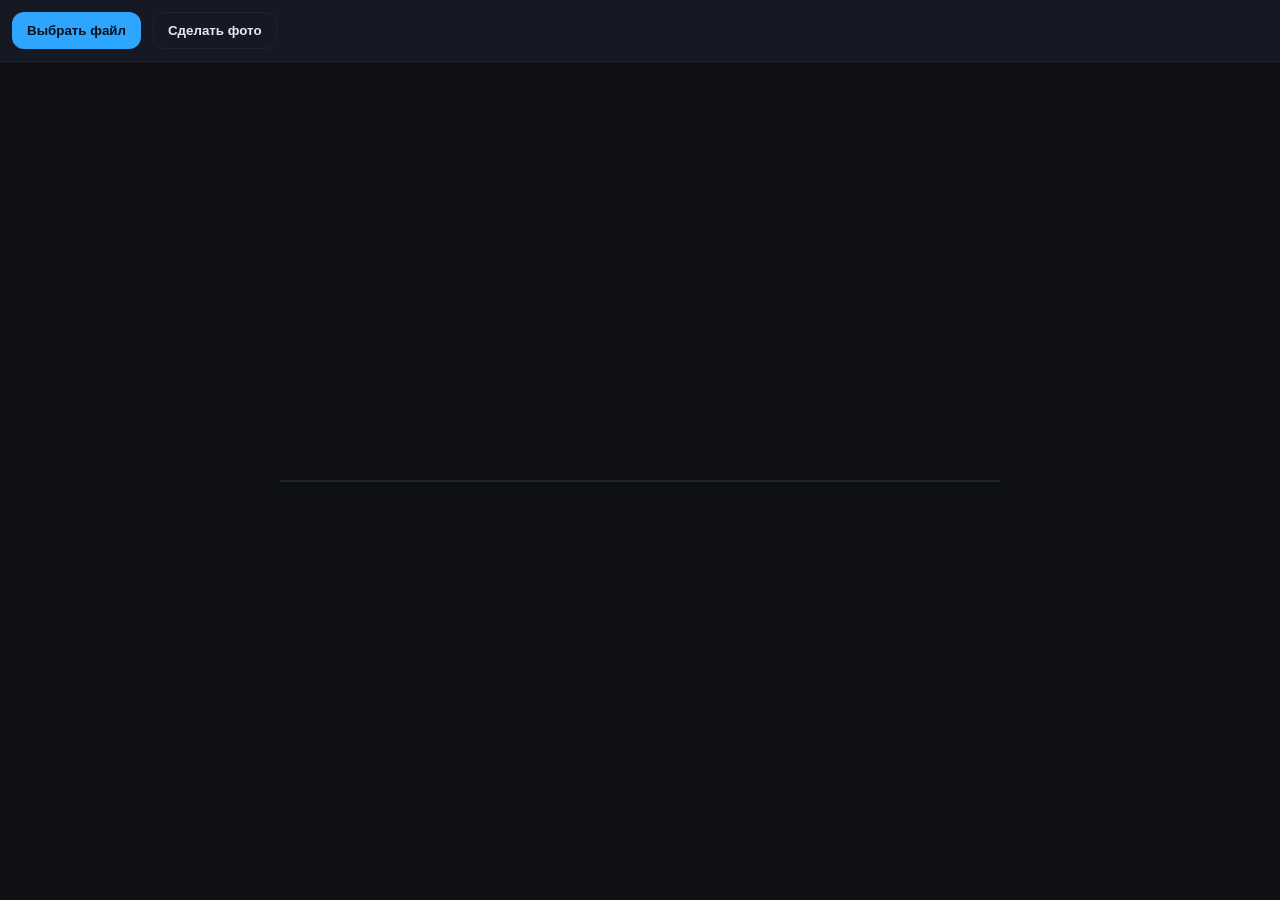
<file: цельный файл рабочий. только читать.html>
<!doctype html>
<html lang="ru">
<head>
  <meta charset="utf-8" />
  <meta name="viewport" content="width=device-width, initial-scale=1, viewport-fit=cover" />
  <title>Telegram Mini App — Фото и Палитра</title>
  <script src="https://telegram.org/js/telegram-web-app.js"></script>
  <style>
    :root {
      --bg: #0f1115;
      --card: #151924;
      --text: #e7e9ee;
      --muted: #9aa3b2;
      --accent: #2ea6ff;
      --border: #1f2430;
    }
    body { margin:0; font-family:system-ui,sans-serif; color:var(--text); background:var(--bg);}
    .app {display:flex;flex-direction:column;min-height:100dvh;}
    header.app-header{display:flex;gap:12px;padding:12px;background:var(--card);border-bottom:1px solid var(--border);}
    header.app-header button{border:1px solid var(--border);background:transparent;color:var(--text);padding:10px 14px;border-radius:12px;font-weight:600;cursor:pointer;}
    header.app-header button.primary{background:var(--accent);border-color:transparent;color:#081018;}
    main{display:grid;place-items:center;padding:16px;flex:1;}
    .card{width:min(720px,100%);background:var(--card);border:1px solid var(--border);border-radius:20px;box-shadow:0 10px 30px rgba(0,0,0,.35);overflow:hidden;}
    video{display:none;max-width:100%;border-top:1px solid var(--border);background:#000;}
    .preview{display:none;border-top:1px solid var(--border);background:#0c0f15;padding-bottom:10px;}
    .preview.active{display:block;}
    .preview-label{padding:10px 16px;font-weight:bold;}
    .preview img{display:block;width:100%;height:auto;object-fit:contain;background:#000;max-height:70dvh;}
    .second-preview{display:none;border-top:1px solid var(--border);padding:10px 16px;}
    .second-preview.active{display:block;}
    .second-preview img{width:100%;height:auto;}
    .settings{margin-top:10px;}
    .settings label{display:block;margin-top:8px;}
    .settings input[type=range]{width:60%;}
    .settings input[type=number]{width:80px;margin-left:10px;}
    .settings span{margin-left:10px;}
    .method-settings{margin-top:8px;padding:8px;background:rgba(255,255,255,0.05);border-radius:8px;border-left:3px solid var(--accent);}
    .palette {display:flex;flex-wrap:wrap;gap:10px;margin-top:10px;}
    .color-item{box-sizing:border-box;display:flex;flex-direction:column;align-items:center;justify-content:flex-start;margin:0;flex:0 0 calc((100% - 20px)/3);max-width:calc((100% - 20px)/3);}
    .color-circle{width:32px;height:32px;border-radius:50%;border:2px solid #fff;cursor:pointer;}
    .color-code{font-size:12px;margin-top:4px;width:72px;padding:2px 4px;}
    .color-controls{display:flex;align-items:center;gap:6px;margin-top:4px;}
    .pipette-btn{padding:4px 6px;line-height:1;border:1px solid var(--border);background:transparent;color:var(--text);border-radius:6px;cursor:pointer;}
    #colorMaps .map-container{position:relative;box-sizing:border-box;flex:0 0 calc((100% - 30px)/4);max-width:calc((100% - 30px)/4);}
    #colorMaps img{width:100%;height:auto;border:2px solid var(--border);display:block;}
    #colorMaps .map-label{position:absolute;top:50%;left:50%;transform:translate(-50%,-50%);background:rgba(0,0,0,0.7);color:white;padding:4px 8px;border-radius:4px;font-size:12px;font-weight:bold;pointer-events:none;}
    .mapping-item{display:flex;align-items:center;gap:10px;margin-bottom:8px;padding:8px;background:rgba(255,255,255,0.03);border-radius:6px;}
    .mapping-colors{display:flex;align-items:center;gap:8px;}
    .mapping-arrow{color:var(--muted);font-size:18px;}
    .actual-color-item{position:relative;}
    .remove-color-btn{position:absolute;top:-8px;right:-8px;width:20px;height:20px;border-radius:50%;background:#ff4444;border:none;color:white;cursor:pointer;font-size:12px;line-height:1;}
    #actualMapsContainer img{box-sizing:border-box;flex:0 0 calc((100% - 20px)/3);max-width:calc((100% - 20px)/3);border:2px solid var(--border);}
    #stringartCanvas{display:block;margin:0 auto;}
  </style>
</head>
<body>
<div class="app">
  <header class="app-header">
    <button id="uploadBtn" class="primary" type="button">Выбрать файл</button>
    <button id="cameraBtn" type="button">Сделать фото</button>
    <button id="resetBtn" type="button" style="display:none">Сброс</button>
  </header>
  <main>
    <section class="card">
      <video id="cameraStream" autoplay playsinline></video>
      <canvas id="snapshotCanvas" style="display:none"></canvas>

      <!-- 1) -->
      <div id="preview" class="preview">
        <div class="preview-label">1)</div>
        <img id="previewImg" alt="Предпросмотр"/>
      </div>

      <!-- 2) -->
      <div id="secondPreview" class="second-preview">
        <div class="preview-label">2)</div>
        <img id="secondImg" alt="Изменённое"/>
        <div class="settings">
          <label>
            Ширина (px):
            <input type="range" id="resolutionRange" min="50" max="1000" step="1" value="200">
            <input type="number" id="resolutionInput" min="50" max="1000" step="1" value="200">
            <span id="percentDisplay">20%</span>
          </label>
          <label>
            Размытие (px):
            <input type="range" id="blurRange" min="0" max="20" step="0.1" value="0">
            <input type="number" id="blurInput" min="0" max="20" step="0.1" value="0">
          </label>
        </div>
      </div>

      <!-- 3) -->
      <div id="paletteSection" class="second-preview">
        <div class="preview-label">3)</div>
        <div id="backgroundSettings" class="settings">
          <label style="font-weight:bold;">Цвет фона:</label>
          <div class="color-controls">
            <button type="button" class="color-circle" style="background:#fff; border:2px solid #ccc;" data-bg="#ffffff" title="Белый"></button>
            <button type="button" class="color-circle" style="background:#000; border:2px solid #ccc;" data-bg="#000000" title="Чёрный"></button>
            <button type="button" class="color-circle" style="background:#888; border:2px solid #ccc;" data-bg="#888888" title="Серый"></button>
            <input type="color" id="bgColorPicker" value="#ffffff" title="Выбрать цвет" style="width:32px;height:32px;border:none;cursor:pointer;">
            <span id="currentBgColor" style="margin-left:10px;">#ffffff</span>
          </div>
          <div style="margin-top:10px;">
            <label>Ширина полосы для автоопределения (%):
              <input type="number" id="bgEdgePercent" min="1" max="50" value="10" style="width:60px;">
            </label>
          </div>
        </div>
        <div class="settings">
          <label>
            Метод кластеризации:
            <select id="clusteringMethod">
              <option value="kmeans">k-means</option>
              <option value="tones" selected>По тонам</option>
            </select>
          </label>
          <label>
            Кол-во цветов:
            <select id="colorCount">
              <option value="3" selected>3</option>
              <option value="6">6</option>
              <option value="9">9</option>
              <option value="12">12</option>
              <option value="15">15</option>
            </select>
          </label>
          <div id="kmeansSettings" class="method-settings">
            <!-- Настройки для k-means (пока пустые) -->
          </div>
          <div id="tonesSettings" class="method-settings" style="display:none;">
            <label>
              Минимальная ΔE:
              <input type="number" id="minDeltaE" min="1" max="100" value="25">
            </label>
            <label>
              Тёмные:
              <input type="number" id="darkCount" min="0" max="9" value="1" style="width:40px;">
            </label>
            <label>
              Средние:
              <input type="number" id="midCount" min="0" max="9" value="1" style="width:40px;">
            </label>
            <label>
              Светлые:
              <input type="number" id="lightCount" min="0" max="9" value="1" style="width:40px;">
            </label>
          </div>
        </div>
        <div id="palette" class="palette"></div>
        <div id="pipetteOverlay" style="display:none;position:fixed;z-index:9999;top:0;left:0;width:100vw;height:100vh;background:rgba(0,0,0,0.85);justify-content:center;align-items:center;">
          <img id="pipetteImg" style="max-width:90vw;max-height:90vh;box-shadow:0 0 0 4px #fff;cursor:crosshair;"/>
        </div>
        <div id="colorMaps" style="margin-top:10px;display:flex;flex-wrap:wrap;gap:10px;"></div>
      </div>

      <!-- 4) -->
      <div id="actualColorsSection" class="second-preview">
        <div class="preview-label">4) Сопоставление с фактическими цветами</div>
        <div class="settings">
          <label>
            Фактическая палитра (доступные цвета):
            <button id="addColorBtn" type="button" style="margin-left:10px;padding:4px 8px;background:var(--accent);border:none;border-radius:4px;color:#081018;cursor:pointer;">+ Добавить цвет</button>
          </label>
          <div id="actualPalette" class="palette" style="margin-top:10px;">
            <!-- Фактические цвета будут добавляться здесь -->
          </div>
          <div style="margin-top:15px;">
            <label>
              <input type="checkbox" id="syncWithCalculated" checked> Соответствие расчётной палитре
            </label>
            <label style="margin-left:15px;">
              <input type="checkbox" id="autoMatchColors" checked> Автоматическое сопоставление
            </label>
            <button id="syncPaletteBtn" type="button" style="margin-left:10px;padding:6px 12px;background:var(--accent);border:none;border-radius:6px;color:#081018;cursor:pointer;">Синхронизировать</button>
            <button id="matchColorsBtn" type="button" style="margin-left:10px;padding:6px 12px;background:var(--accent);border:none;border-radius:6px;color:#081018;cursor:pointer;">Сопоставить цвета</button>
          </div>
        </div>
        <div id="colorMapping" style="margin-top:15px;padding:10px;background:rgba(255,255,255,0.05);border-radius:8px;">
          <h4 style="margin:0 0 10px 0;">Сопоставление цветов:</h4>
          <div id="mappingList">
            <!-- Список сопоставлений будет здесь -->
          </div>
        </div>
        <div id="actualColorMaps" style="margin-top:15px;">
          <h4 style="margin:0 0 10px 0;">Маски с фактическими цветами: <span id="usedColorsInfo" style="font-size:12px;color:var(--muted);font-weight:normal;"></span></h4>
          <div id="actualMapsContainer" style="display:flex;flex-wrap:wrap;gap:10px;"></div>
        </div>
      </div>

      <!-- 5) -->
      <div id="stringartSection" class="second-preview">
        <div class="preview-label">5) Настройки StringArt</div>
        <div class="settings">
          <label>
            Форма полотна:
            <select id="canvasShape">
              <option value="circle" selected>Круглый</option>
              <option value="square">Квадратный</option>
            </select>
          </label>
          <label>
            Размер полотна:
            <select id="canvasSize">
              <option value="30" selected>30 см</option>
            </select>
          </label>
          <label>
            Количество гвоздей:
            <input type="number" id="nailCount" min="50" max="500" value="200" style="width:80px;">
          </label>
        </div>
        <div id="stringartPreview" style="margin-top:15px;text-align:center;">
          <h4 style="margin:0 0 10px 0;">Схема полотна:</h4>
          <canvas id="stringartCanvas" style="background:transparent;max-width:100%;height:auto;"></canvas>
          <div id="stringartInfo" style="margin-top:10px;font-size:12px;color:var(--muted);">
            Размер: 30 см | Гвоздей: 200 | Расстояние между гвоздями: ~0.47 см
          </div>
        </div>
      </div>
    </section>
  </main>
</div>

<script>
// =========================
// Этот скрипт реализует работу мини-приложения для Telegram,
// которое позволяет выбрать или сделать фото, изменить его размер и размытость,
// а также получить палитру основных цветов и построить цветовые карты.
// =========================

// Создаём скрытый input для загрузки файла изображения
const fileInput=document.createElement('input');
fileInput.type='file'; // Тип input — файл
fileInput.accept='image/*'; // Принимаются только изображения
fileInput.capture='environment'; // Открывать камеру по умолчанию на мобильных
fileInput.style.display='none'; // Скрываем элемент
// Добавляем input на страницу
document.body.appendChild(fileInput);

// Получаем ссылки на все нужные элементы интерфейса по их id
const uploadBtn=document.getElementById('uploadBtn'); // Кнопка "Выбрать файл"
const cameraBtn=document.getElementById('cameraBtn'); // Кнопка "Сделать фото"
const resetBtn=document.getElementById('resetBtn'); // Кнопка "Сброс"
const preview=document.getElementById('preview'); // Блок предпросмотра
const previewImg=document.getElementById('previewImg'); // Картинка предпросмотра
const cameraStream=document.getElementById('cameraStream'); // Видео с камеры
const snapshotCanvas=document.getElementById('snapshotCanvas'); // Канвас для снимка
const resolutionRange=document.getElementById('resolutionRange'); // Слайдер ширины
const resolutionInput=document.getElementById('resolutionInput'); // Поле ширины
const percentDisplay=document.getElementById('percentDisplay'); // Отображение процента
const secondPreview=document.getElementById('secondPreview'); // Блок изменённого изображения
const secondImg=document.getElementById('secondImg'); // Изменённое изображение
const blurRange=document.getElementById('blurRange'); // Слайдер размытия
const blurInput=document.getElementById('blurInput'); // Поле размытия
const paletteSection=document.getElementById('paletteSection'); // Блок палитры
const clusteringMethod=document.getElementById('clusteringMethod'); // Метод кластеризации
const colorCount=document.getElementById('colorCount'); // Количество цветов
const paletteDiv=document.getElementById('palette'); // Палитра цветов
const colorMaps=document.getElementById('colorMaps'); // Блок для цветовых карт

// Настройки для разных методов
const kmeansSettings=document.getElementById('kmeansSettings');
const tonesSettings=document.getElementById('tonesSettings');
const minDeltaEInput=document.getElementById('minDeltaE');
const darkCount=document.getElementById('darkCount');
const midCount=document.getElementById('midCount');
const lightCount=document.getElementById('lightCount');


// Элементы для работы с фактическими цветами
const actualColorsSection = document.getElementById('actualColorsSection');
const addColorBtn = document.getElementById('addColorBtn');
const actualPaletteDiv = document.getElementById('actualPalette');
const syncWithCalculated = document.getElementById('syncWithCalculated');
const autoMatchColors = document.getElementById('autoMatchColors');
const syncPaletteBtn = document.getElementById('syncPaletteBtn');
const matchColorsBtn = document.getElementById('matchColorsBtn');
const mappingList = document.getElementById('mappingList');
const actualMapsContainer = document.getElementById('actualMapsContainer');
const usedColorsInfo = document.getElementById('usedColorsInfo');

// Элементы для StringArt
const stringartSection = document.getElementById('stringartSection');
const canvasShape = document.getElementById('canvasShape');
const canvasSize = document.getElementById('canvasSize');
const nailCount = document.getElementById('nailCount');
const stringartCanvas = document.getElementById('stringartCanvas');
const stringartInfo = document.getElementById('stringartInfo');

// Переменные для хранения исходного изображения и палитры
let originalImage=null,originalWidth=0,currentPalette=[];
let actualPalette=[]; // Фактическая палитра доступных цветов
let colorMapping=[]; // Сопоставление расчётных цветов с фактическими

// === ФОН ===
const backgroundSettings = document.getElementById('backgroundSettings');
const bgColorPicker = document.getElementById('bgColorPicker');
const bgPipetteBtn = document.getElementById('bgPipetteBtn');
const currentBgColor = document.getElementById('currentBgColor');
let backgroundColor = '#ffffff'; // по умолчанию

// Функция для обновления отображения текущего цвета фона
function updateBgColorDisplay(hex) {
  console.log('updateBgColorDisplay вызвана с hex:', hex);
  currentBgColor.textContent = hex;
  currentBgColor.style.background = hex;
  if (bgColorPicker) {
    console.log('Обновляем bgColorPicker.value на:', hex);
    bgColorPicker.value = hex;
  } else {
    console.log('bgColorPicker не найден!');
  }
}

// Функция для установки цвета фона
function setBackgroundColor(hex) {
  console.log('setBackgroundColor вызвана с hex:', hex);
  backgroundColor = hex;
  updateBgColorDisplay(hex);
  
  // Реактивное обновление палитры и карт при изменении фона
  if (currentPalette.length > 0) {
    // Обновляем первый элемент палитры (фон)
    currentPalette[0] = hex;
    
    // Пересчитываем карты глубины
    generateColorMaps();
    
    // Обновляем сопоставление с фактической палитрой
    if (syncWithCalculated && syncWithCalculated.checked) {
      syncActualWithCalculated();
    } else {
      renderActualPalette();
    }
  }
}

// Обработчик выбора предустановленных цветов
backgroundSettings.querySelectorAll('.color-circle').forEach(btn => {
  btn.addEventListener('click', () => {
    setBackgroundColor(btn.getAttribute('data-bg'));
  });
});

// Обработчик палитры
bgColorPicker.addEventListener('input', e => {
  setBackgroundColor(e.target.value);
});

// --- Автоматическое определение цвета фона по краям изображения ---
// Получаем ссылку на поле процента
const bgEdgePercent = document.getElementById('bgEdgePercent');

function getAverageEdgeColor(img) {
  const canvas = document.createElement('canvas');
  canvas.width = img.naturalWidth || img.width;
  canvas.height = img.naturalHeight || img.height;
  const ctx = canvas.getContext('2d');
  ctx.drawImage(img, 0, 0);
  const w = canvas.width, h = canvas.height;
  const imageData = ctx.getImageData(0, 0, w, h).data;
  let r = 0, g = 0, b = 0, count = 0;
  // Получаем процент из поля, ограничиваем от 1 до 100
  let percent = 10;
  if (typeof bgEdgePercent !== 'undefined' && bgEdgePercent) {
    percent = Math.max(1, Math.min(100, parseInt(bgEdgePercent.value) || 10));
  }
  const edgeY = Math.max(1, Math.round(h * percent / 100)); // % от высоты
  const edgeX = Math.max(1, Math.round(w * percent / 100)); // % от ширины
  // Верхняя полоса
  for (let y = 0; y < edgeY; y++) {
    for (let x = 0; x < w; x++) {
      let iTop = (y * w + x) * 4;
      r += imageData[iTop]; g += imageData[iTop + 1]; b += imageData[iTop + 2];
      count++;
    }
  }
  // Левая и правая полосы (без углов, чтобы не дублировать)
  for (let x = 0; x < edgeX; x++) {
    for (let y = edgeY; y < h - edgeY; y++) {
      let iLeft = (y * w + x) * 4;
      let iRight = (y * w + (w - 1 - x)) * 4;
      r += imageData[iLeft]; g += imageData[iLeft + 1]; b += imageData[iLeft + 2];
      r += imageData[iRight]; g += imageData[iRight + 1]; b += imageData[iRight + 2];
      count += 2;
    }
  }
  r = Math.round(r / count);
  g = Math.round(g / count);
  b = Math.round(b / count);
  return rgbToHex(r, g, b);
}

function rgbToHex(r, g, b) {
  return '#' + [r, g, b].map(x => x.toString(16).padStart(2, '0')).join('');
}

// При изменении процента — пересчитываем цвет фона, если изображение есть
if (bgEdgePercent) {
  function recalcBgColorByPercent() {
    console.log('recalcBgColorByPercent вызвана');
    console.log('previewImg:', previewImg);
    console.log('previewImg.src:', previewImg ? previewImg.src : 'нет');
    console.log('previewImg.complete:', previewImg ? previewImg.complete : 'нет');
    console.log('previewImg.naturalWidth:', previewImg ? previewImg.naturalWidth : 'нет');
    if (previewImg && previewImg.src && previewImg.complete && previewImg.naturalWidth > 0) {
      const hex = getAverageEdgeColor(previewImg);
      setBackgroundColor(hex);
    } else {
      console.log('Условия для пересчёта цвета фона не выполнены');
    }
  }
  bgEdgePercent.addEventListener('input', recalcBgColorByPercent);
  bgEdgePercent.addEventListener('change', recalcBgColorByPercent);
}

// После загрузки изображения определяем цвет фона автоматически
function autoDetectBg(img) {
  const hex = getAverageEdgeColor(img);
  setBackgroundColor(hex);
}

// --- Функция для загрузки тестового изображения по умолчанию ---
function loadDefaultImage() {
  const defaultImgUrl = 'https://sun9-83.userapi.com/s/v1/ig1/XJRPO-T4RuE0KFMctnOM20rCs68dYcO4H5KnFW6s5E_x1BlQhkN2lojil1AW11LQ6xGG1uKa.jpg?quality=96&as=32x40,48x60,72x90,108x135,160x200,240x300,360x449,480x599,540x674,640x799,720x899,865x1080&from=bu&cs=865x0';
  const img = new Image();
  img.crossOrigin = 'Anonymous'; // Важно для работы с canvas!
  img.onload = () => {
    // Копируем изображение в canvas и получаем dataURL
    const tempCanvas = document.createElement('canvas');
    tempCanvas.width = img.width;
    tempCanvas.height = img.height;
    const ctx = tempCanvas.getContext('2d');
    ctx.drawImage(img, 0, 0);
    const dataURL = tempCanvas.toDataURL('image/png');
    previewImg.src = dataURL;
    preview.classList.add('active');
    originalImage = dataURL;
    originalWidth = img.width;
    uploadBtn.style.display = '';
    cameraBtn.style.display = '';
    resetBtn.style.display = '';
    resolutionRange.max = img.width;
    resolutionInput.max = img.width;
    resolutionRange.value = img.width * 0.2;
    resolutionInput.value = img.width * 0.2;
    percentDisplay.textContent = '20%';
    applyResolution();
    autoDetectBg(img); // <--- определяем фон
  };
  img.src = defaultImgUrl;
}
// --- Загружаем тестовое изображение при старте ---
window.addEventListener('DOMContentLoaded', () => {
  loadDefaultImage();
  updateMethodInterface(); // Инициализируем интерфейс для выбранного метода
});

// Обработчик кнопки "Выбрать файл" — открывает диалог выбора файла
uploadBtn.addEventListener('click',()=>fileInput.click());
// Когда выбран файл, вызываем функцию обработки файла
fileInput.addEventListener('change',()=>{const f=fileInput.files?.[0];if(f)handleFile(f);});

// Обработчик кнопки "Сброс" — возвращает приложение в исходное состояние
resetBtn.addEventListener('click',()=>{
  fileInput.value='';
  previewImg.removeAttribute('src');
  preview.classList.remove('active');
  secondImg.removeAttribute('src');
  secondPreview.classList.remove('active');
  paletteSection.classList.remove('active');
  colorMaps.innerHTML='';
  actualColorsSection.classList.remove('active');
  actualMapsContainer.innerHTML='';
  mappingList.innerHTML='';
  actualPalette = [];
  colorMapping = [];
  renderActualPalette(); // Обновляем отображение фактической палитры
  stringartSection.classList.remove('active');
  cameraStream.style.display='none';
  resetBtn.style.display='none';
  uploadBtn.style.display='';
  cameraBtn.style.display='';
  resolutionRange.value=200;resolutionInput.value=200;percentDisplay.textContent='20%';
  blurRange.value=0;blurInput.value=0;
  originalImage=null;originalWidth=0;
  // После сброса снова показываем тестовое изображение
  loadDefaultImage();
  updateMethodInterface(); // Обновляем интерфейс после сброса
});

// Обработчик кнопки "Сделать фото" — включает камеру и делает снимок через 3 секунды
cameraBtn.addEventListener('click',async()=>{
  try{
    const stream=await navigator.mediaDevices.getUserMedia({video:true}); // Запрашиваем доступ к камере
    cameraStream.srcObject=stream;cameraStream.style.display='block'; // Показываем видео
    setTimeout(()=>takeSnapshot(stream),3000); // Через 3 секунды делаем снимок
  }catch(err){alert('Не удалось открыть камеру:'+err);}
});

// Функция делает снимок с камеры и отображает его
function takeSnapshot(stream){
  const ctx=snapshotCanvas.getContext('2d');
  snapshotCanvas.width=cameraStream.videoWidth;
  snapshotCanvas.height=cameraStream.videoHeight;
  ctx.drawImage(cameraStream,0,0); // Копируем изображение с видео на канвас
  const dataURL=snapshotCanvas.toDataURL('image/png'); // Получаем картинку в виде строки
  previewImg.src=dataURL;preview.classList.add('active'); // Показываем предпросмотр
  originalImage=dataURL;originalWidth=cameraStream.videoWidth; // Сохраняем данные
  cameraStream.style.display='none';stream.getTracks().forEach(t=>t.stop()); // Отключаем камеру
  uploadBtn.style.display='none';cameraBtn.style.display='none';resetBtn.style.display=''; // Меняем кнопки
  resolutionRange.value=originalWidth*0.2;resolutionInput.value=originalWidth*0.2;percentDisplay.textContent='20%'; // Ставим ширину 20%
  applyResolution(); // Применяем изменения
}

// Функция обработки выбранного файла изображения
function handleFile(file){
  if(!file||!file.type.startsWith('image/')){
    // Если файл не выбран или не является изображением, ничего не делаем
    return;
  }
  const r = new FileReader();
  r.onload = () => {
    const img = new Image();
    img.onload = () => {
      previewImg.src = r.result;
      preview.classList.add('active');
      originalImage = r.result;
      originalWidth = img.width;
      uploadBtn.style.display = 'none';
      cameraBtn.style.display = 'none';
      resetBtn.style.display = '';
      resolutionRange.max = img.width;
      resolutionInput.max = img.width;
      resolutionRange.value = img.width * 0.2;
      resolutionInput.value = img.width * 0.2;
      percentDisplay.textContent = '20%';
      applyResolution();
      autoDetectBg(img); // <--- определяем фон
    };
    img.src = r.result;
  };
  r.readAsDataURL(file);
}

// Функция обновляет отображение процента ширины
function updatePercent(){
  percentDisplay.textContent=Math.round((resolutionInput.value/originalWidth)*100)+'%';
}

// Обработчики изменения ширины и размытия изображения
resolutionRange.addEventListener('input',()=>{resolutionInput.value=resolutionRange.value;updatePercent();applyResolution();});
resolutionInput.addEventListener('input',()=>{resolutionRange.value=resolutionInput.value;updatePercent();applyResolution();});
blurRange.addEventListener('input',()=>{blurInput.value=blurRange.value;applyResolution();});
blurInput.addEventListener('input',()=>{blurRange.value=blurInput.value;applyResolution();});

// Функция применяет выбранную ширину и размытие к изображению
function applyResolution(){
  if(!originalImage)return;
  const img=new Image();
  img.onload=()=>{
    const newWidth=parseInt(resolutionInput.value);const scale=newWidth/originalWidth;
    const ctx=snapshotCanvas.getContext('2d');
    snapshotCanvas.width=newWidth;snapshotCanvas.height=img.height*scale;
    ctx.filter=`blur(${blurInput.value}px)`;ctx.drawImage(img,0,0,snapshotCanvas.width,snapshotCanvas.height);
    ctx.filter='';
    secondImg.onload = () => {
      secondPreview.classList.add('active');
      paletteSection.classList.add('active');
      extractPalette(); // теперь палитра строится по реально обновлённому изображению
    };
    secondImg.src=snapshotCanvas.toDataURL('image/png');
    secondImg.style.width='100%';
  };
  img.src=originalImage;
}

// ======= Палитра с выбором метода кластеризации =======

// Функция для переключения интерфейса в зависимости от выбранного метода
function updateMethodInterface() {
  const method = clusteringMethod.value;
  
  if (method === 'kmeans') {
    kmeansSettings.style.display = 'none';
    tonesSettings.style.display = 'none';
  } else if (method === 'tones') {
    kmeansSettings.style.display = 'none';
    tonesSettings.style.display = 'block';
    // Автоматически настраиваем пропорции при переключении на метод по тонам
    updateTonesProportions();
  }
}

// Функция для обновления общего количества цветов в методе по тонам
function updateTonesColorCount() {
  const darkN = parseInt(darkCount.value) || 0;
  const midN = parseInt(midCount.value) || 0;
  const lightN = parseInt(lightCount.value) || 0;
  const total = darkN + midN + lightN;
  
  if (total > 0) {
    colorCount.value = total;
  }
}

// Функция для автоматической настройки пропорций при изменении общего количества цветов
function updateTonesProportions() {
  const total = parseInt(colorCount.value) || 3;
  const perGroup = Math.floor(total / 3);
  const remainder = total % 3;
  
  // Распределяем поровну, остаток добавляем к средним тонам
  darkCount.value = perGroup;
  midCount.value = perGroup + remainder;
  lightCount.value = perGroup;
}
// Функция переводит цвет из RGB в LAB (для сравнения различия цветов)
function rgbToLab(r,g,b){function pivot(n){return n>0.008856?Math.pow(n,1/3):(7.787*n)+(16/116);}
  r/=255;g/=255;b/=255;
  r=r>0.04045?Math.pow((r+0.055)/1.055,2.4):r/12.92;
  g=g>0.04045?Math.pow((g+0.055)/1.055,2.4):g/12.92;
  b=b>0.04045?Math.pow((b+0.055)/1.055,2.4):b/12.92;
  let x=(r*0.4124+g*0.3576+b*0.1805)/0.95047;
  let y=(r*0.2126+g*0.7152+b*0.0722)/1.000;
  let z=(r*0.0193+g*0.1192+b*0.9505)/1.08883;
  x=pivot(x);y=pivot(y);z=pivot(z);
  return[(116*y)-16,500*(x-y),200*(y-z)];
}

// Функция считает "различие" между двумя цветами в LAB
function deltaE(a,b){return Math.sqrt((a[0]-b[0])**2+(a[1]-b[1])**2+(a[2]-b[2])**2);}

// Функция для инициализации центроидов k-means
function initializeCentroids(colors, k) {
  const centroids = [];
  // Выбираем случайные цвета как начальные центроиды
  for (let i = 0; i < k; i++) {
    const randomIndex = Math.floor(Math.random() * colors.length);
    centroids.push([...colors[randomIndex]]);
  }
  return centroids;
}

// Функция для нахождения ближайшего центроида
function findNearestCentroid(color, centroids) {
  let minDistance = Infinity;
  let nearestIndex = 0;
  
  for (let i = 0; i < centroids.length; i++) {
    const distance = deltaE(rgbToLab(...color), rgbToLab(...centroids[i]));
    if (distance < minDistance) {
      minDistance = distance;
      nearestIndex = i;
    }
  }
  
  return nearestIndex;
}

// Функция для вычисления нового центроида (среднего цвета кластера)
function calculateNewCentroid(cluster) {
  if (cluster.length === 0) return [0, 0, 0];
  
  const sumR = cluster.reduce((sum, color) => sum + color[0], 0);
  const sumG = cluster.reduce((sum, color) => sum + color[1], 0);
  const sumB = cluster.reduce((sum, color) => sum + color[2], 0);
  
  return [
    Math.round(sumR / cluster.length),
    Math.round(sumG / cluster.length),
    Math.round(sumB / cluster.length)
  ];
}

// Основная функция k-means алгоритма
function kMeansClustering(colors, k, maxIterations = 100) {
  // Инициализируем центроиды
  let centroids = initializeCentroids(colors, k);
  let clusters = Array(k).fill().map(() => []);
  let iterations = 0;
  
  while (iterations < maxIterations) {
    // Очищаем кластеры
    clusters = Array(k).fill().map(() => []);
    
    // Распределяем цвета по кластерам
    for (const color of colors) {
      const nearestIndex = findNearestCentroid(color, centroids);
      clusters[nearestIndex].push(color);
    }
    
    // Вычисляем новые центроиды
    const newCentroids = clusters.map(cluster => calculateNewCentroid(cluster));
    
    // Проверяем, изменились ли центроиды
    let centroidsChanged = false;
    for (let i = 0; i < k; i++) {
      if (deltaE(rgbToLab(...centroids[i]), rgbToLab(...newCentroids[i])) > 1) {
        centroidsChanged = true;
        break;
      }
    }
    
    if (!centroidsChanged) break;
    
    centroids = newCentroids;
    iterations++;
  }
  
  return centroids;
}

// Функция для фильтрации цветов по минимальной разнице (ΔE)
function filterColorsByDeltaE(colors, minDeltaE) {
  let res = [];
  colors.forEach(c => {
    let lab = rgbToLab(c[0], c[1], c[2]);
    if (!res.some(r => deltaE(lab, r.lab) < minDeltaE)) {
      res.push({rgb: c, lab});
    }
  });
  return res.map(r => r.rgb);
}

// Функция для кластеризации по тонам (старый подход)
function clusterByTones(colors) {
  // Сортируем по яркости (L из LAB)
  let colorsWithL = colors.map(rgb => {
    let lab = rgbToLab(rgb[0], rgb[1], rgb[2]);
    return {rgb, L: lab[0]};
  });
  colorsWithL.sort((a, b) => a.L - b.L);
  
  // Разбиваем на 3 группы: тёмные, средние, светлые
  let n = colorsWithL.length;
  let borders = [Math.floor(n/3), Math.floor(2*n/3)];
  let groups = [[], [], []];
  
  for (let i = 0; i < n; i++) {
    if (i < borders[0]) groups[0].push(colorsWithL[i].rgb);
    else if (i < borders[1]) groups[1].push(colorsWithL[i].rgb);
    else groups[2].push(colorsWithL[i].rgb);
  }
  
  // Получаем желаемое количество из каждой группы
  let darkN = parseInt(darkCount.value) || 0;
  let midN = parseInt(midCount.value) || 0;
  let lightN = parseInt(lightCount.value) || 0;
  
  // В каждой группе выбираем отличающиеся цвета
  let uniq = [];
  let filteredDark = filterColorsByDeltaE(groups[0], parseInt(minDeltaEInput.value));
  let filteredMid = filterColorsByDeltaE(groups[1], parseInt(minDeltaEInput.value));
  let filteredLight = filterColorsByDeltaE(groups[2], parseInt(minDeltaEInput.value));
  
  uniq = uniq.concat(filteredDark.slice(0, darkN));
  uniq = uniq.concat(filteredMid.slice(0, midN));
  uniq = uniq.concat(filteredLight.slice(0, lightN));
  
  return uniq;
}

// ======= Функции для работы с фактическими цветами =======

// Функция для синхронизации фактической палитры с расчётной
function syncActualWithCalculated() {
  if (syncWithCalculated.checked && currentPalette.length > 0) {
    actualPalette = [...currentPalette]; // Копируем расчётную палитру
    renderActualPalette();
    if (autoMatchColors.checked) {
      matchColors();
    }
  }
}

// Функция для добавления цвета в фактическую палитру
function addActualColor(color = '#ffffff') {
  actualPalette.push(color);
  renderActualPalette();
  if (autoMatchColors.checked) {
    matchColors();
  }
}

// Функция для удаления цвета из фактической палитры
function removeActualColor(index) {
  actualPalette.splice(index, 1);
  renderActualPalette();
  if (autoMatchColors.checked) {
    matchColors();
  }
}

// Функция для отображения фактической палитры
function renderActualPalette() {
  actualPaletteDiv.innerHTML = '';
  actualPalette.forEach((color, index) => {
    const item = document.createElement('div');
    item.className = 'color-item actual-color-item';
    
    const circle = document.createElement('input');
    circle.type = 'color';
    circle.value = color;
    circle.className = 'color-circle';
    
    const code = document.createElement('input');
    code.type = 'text';
    code.value = color;
    code.className = 'color-code';
    code.maxLength = 7;
    
    const removeBtn = document.createElement('button');
    removeBtn.innerHTML = '×';
    removeBtn.className = 'remove-color-btn';
    removeBtn.title = 'Удалить цвет';
    removeBtn.onclick = () => removeActualColor(index);
    
    // События для изменения цвета
    circle.addEventListener('input', () => {
      code.value = circle.value;
      actualPalette[index] = circle.value;
      if (autoMatchColors.checked) {
        matchColors();
      }
      updateStringartPreview();
    });
    
    code.addEventListener('input', () => {
      circle.value = code.value;
      actualPalette[index] = code.value;
      if (autoMatchColors.checked) {
        matchColors();
      }
      updateStringartPreview();
    });
    
    item.appendChild(circle);
    item.appendChild(code);
    item.appendChild(removeBtn);
    actualPaletteDiv.appendChild(item);
  });
}

// Функция для сопоставления расчётных цветов с фактическими
function matchColors() {
  if (currentPalette.length === 0 || actualPalette.length === 0) {
    colorMapping = [];
    renderColorMapping();
    generateActualColorMaps();
    return;
  }
  
  colorMapping = [];
  
  // Для каждого расчётного цвета находим ближайший фактический
  currentPalette.forEach((calculatedColor, index) => {
    const calculatedRGB = hexToRgb(calculatedColor);
    const calculatedLAB = rgbToLab(calculatedRGB[0], calculatedRGB[1], calculatedRGB[2]);
    
    let bestMatch = null;
    let bestDistance = Infinity;
    
    actualPalette.forEach((actualColor, actualIndex) => {
      const actualRGB = hexToRgb(actualColor);
      const actualLAB = rgbToLab(actualRGB[0], actualRGB[1], actualRGB[2]);
      const distance = deltaE(calculatedLAB, actualLAB);
      
      if (distance < bestDistance) {
        bestDistance = distance;
        bestMatch = {
          actualColor: actualColor,
          actualIndex: actualIndex,
          distance: distance
        };
      }
    });
    
    colorMapping.push({
      calculatedColor: calculatedColor,
      calculatedIndex: index,
      actualColor: bestMatch.actualColor,
      actualIndex: bestMatch.actualIndex,
      distance: bestMatch.distance
    });
  });
  
  renderColorMapping();
  generateActualColorMaps();
  updateStringartPreview();
}

// Функция для отображения сопоставления цветов
function renderColorMapping() {
  mappingList.innerHTML = '';
  
  if (colorMapping.length === 0) {
    mappingList.innerHTML = '<p style="color:var(--muted);margin:0;">Нет данных для сопоставления</p>';
    return;
  }
  
  colorMapping.forEach((mapping, index) => {
    const item = document.createElement('div');
    item.className = 'mapping-item';
    
    const colorsDiv = document.createElement('div');
    colorsDiv.className = 'mapping-colors';
    
    // Расчётный цвет
    const calculatedDiv = document.createElement('div');
    calculatedDiv.style.display = 'flex';
    calculatedDiv.style.alignItems = 'center';
    calculatedDiv.style.gap = '8px';
    
    const calculatedCircle = document.createElement('div');
    calculatedCircle.style.width = '24px';
    calculatedCircle.style.height = '24px';
    calculatedCircle.style.borderRadius = '50%';
    calculatedCircle.style.backgroundColor = mapping.calculatedColor;
    calculatedCircle.style.border = '2px solid #fff';
    
    const calculatedLabel = document.createElement('span');
    calculatedLabel.textContent = `Расчётный ${index + 1}`;
    calculatedLabel.style.fontSize = '12px';
    
    calculatedDiv.appendChild(calculatedCircle);
    calculatedDiv.appendChild(calculatedLabel);
    
    // Стрелка
    const arrow = document.createElement('span');
    arrow.className = 'mapping-arrow';
    arrow.textContent = '→';
    
    // Фактический цвет
    const actualDiv = document.createElement('div');
    actualDiv.style.display = 'flex';
    actualDiv.style.alignItems = 'center';
    actualDiv.style.gap = '8px';
    
    const actualCircle = document.createElement('div');
    actualCircle.style.width = '24px';
    actualCircle.style.height = '24px';
    actualCircle.style.borderRadius = '50%';
    actualCircle.style.backgroundColor = mapping.actualColor;
    actualCircle.style.border = '2px solid #fff';
    
    const actualLabel = document.createElement('span');
    actualLabel.textContent = `Фактический ${mapping.actualIndex + 1}`;
    actualLabel.style.fontSize = '12px';
    
    actualDiv.appendChild(actualCircle);
    actualDiv.appendChild(actualLabel);
    
    // Расстояние
    const distanceLabel = document.createElement('span');
    distanceLabel.textContent = `ΔE: ${mapping.distance.toFixed(1)}`;
    distanceLabel.style.fontSize = '11px';
    distanceLabel.style.color = 'var(--muted)';
    
    colorsDiv.appendChild(calculatedDiv);
    colorsDiv.appendChild(arrow);
    colorsDiv.appendChild(actualDiv);
    colorsDiv.appendChild(distanceLabel);
    
    item.appendChild(colorsDiv);
    mappingList.appendChild(item);
  });
}

// Функция для генерации масок с фактическими цветами
function generateActualColorMaps() {
  actualMapsContainer.innerHTML = '';
  
  if (!secondImg.src || colorMapping.length === 0) {
    usedColorsInfo.textContent = '';
    return;
  }
  
  const canvas = document.createElement('canvas');
  const ctx = canvas.getContext('2d');
  canvas.width = secondImg.naturalWidth;
  canvas.height = secondImg.naturalHeight;
  ctx.drawImage(secondImg, 0, 0);
  const imageData = ctx.getImageData(0, 0, canvas.width, canvas.height);
  const data = imageData.data;
  
  // Переводим цвета палитры из HEX в RGB
  const calculatedRGB = currentPalette.map(hex => {
    const bigint = parseInt(hex.slice(1), 16);
    return [(bigint >> 16) & 255, (bigint >> 8) & 255, (bigint) & 255];
  });
  
  // Получаем уникальные индексы фактических цветов, которые используются в сопоставлении
  const usedActualIndices = [...new Set(colorMapping.map(m => m.actualIndex))];
  
  // Обновляем информацию об использованных цветах
  usedColorsInfo.textContent = `(используется ${usedActualIndices.length} из ${actualPalette.length} цветов)`;
  
  // Создаём маски только для фактических цветов, которые используются в сопоставлении
  usedActualIndices.forEach(actualIndex => {
    const actualColor = actualPalette[actualIndex];
    const mapCanvas = document.createElement('canvas');
    const mapCtx = mapCanvas.getContext('2d');
    mapCanvas.width = canvas.width;
    mapCanvas.height = canvas.height;
    const mapImageData = mapCtx.createImageData(canvas.width, canvas.height);
    const mapData = mapImageData.data;
    
    for (let i = 0; i < data.length; i += 4) {
      const r = data[i], g = data[i + 1], b = data[i + 2];
      
      // Находим ближайший расчётный цвет
      const distances = calculatedRGB.map(c => Math.sqrt((r - c[0]) ** 2 + (g - c[1]) ** 2 + (b - c[2]) ** 2));
      const minIndex = distances.indexOf(Math.min(...distances));
      
      // Проверяем, сопоставлен ли этот расчётный цвет с текущим фактическим
      const mapping = colorMapping.find(m => m.calculatedIndex === minIndex);
      if (mapping && mapping.actualIndex === actualIndex) {
        mapData[i] = 0;     // Чёрный пиксель
        mapData[i + 1] = 0;
        mapData[i + 2] = 0;
        mapData[i + 3] = 255;
      } else {
        mapData[i] = 255;   // Белый пиксель
        mapData[i + 1] = 255;
        mapData[i + 2] = 255;
        mapData[i + 3] = 255;
      }
    }
    
    mapCtx.putImageData(mapImageData, 0, 0);
    
    const img = document.createElement('img');
    img.src = mapCanvas.toDataURL();
    img.style.border = `4px solid ${actualColor}`;
    actualMapsContainer.appendChild(img);
  });
}

// ======= Функции для StringArt =======

// Функция для генерации схемы StringArt
function generateStringartPreview() {
  const shape = canvasShape.value;
  const size = parseInt(canvasSize.value);
  const nails = parseInt(nailCount.value);
  
  // Размеры canvas для отображения (масштаб 1 см = 10 пикселей)
  const canvasWidth = 310; // 31 см * 10 пикселей/см
  const canvasHeight = 310;
  
  // Настройка canvas
  stringartCanvas.width = canvasWidth;
  stringartCanvas.height = canvasHeight;
  const ctx = stringartCanvas.getContext('2d');
  
  // Очищаем canvas
  ctx.clearRect(0, 0, canvasWidth, canvasHeight);
  
  // Центр canvas
  const centerX = canvasWidth / 2;
  const centerY = canvasHeight / 2;
  
  // Радиус для отображения изображения (30 см = 300 пикселей)
  const imageRadius = 150; // 30 см / 2 * 10 пикселей/см
  
  // Радиус для отображения полотна (31 см = 310 пикселей)
  const canvasRadius = 155; // 31 см / 2 * 10 пикселей/см
  
  // Рисуем фон полотна (больший размер)
  ctx.fillStyle = '#e0e0e0';
  if (shape === 'circle') {
    ctx.beginPath();
    ctx.arc(centerX, centerY, canvasRadius, 0, 2 * Math.PI);
    ctx.fill();
  } else {
    const canvasSize = canvasRadius * 2;
    ctx.fillRect(centerX - canvasSize/2, centerY - canvasSize/2, canvasSize, canvasSize);
  }
  
  // Рисуем область изображения (меньший размер)
  ctx.fillStyle = '#cccccc';
  if (shape === 'circle') {
    ctx.beginPath();
    ctx.arc(centerX, centerY, imageRadius, 0, 2 * Math.PI);
    ctx.fill();
  } else {
    const imageSize = imageRadius * 2;
    ctx.fillRect(centerX - imageSize/2, centerY - imageSize/2, imageSize, imageSize);
  }
  
  // Рисуем гвозди
  ctx.fillStyle = '#000000';
  const nailRadius = 1.5; // Уменьшили размер гвоздиков в 2 раза
  
  for (let i = 0; i < nails; i++) {
    const angle = (i / nails) * 2 * Math.PI;
    
    let nailX, nailY;
    
    if (shape === 'circle') {
      // Гвозди по периметру круга (imageRadius)
      nailX = centerX + Math.cos(angle) * imageRadius;
      nailY = centerY + Math.sin(angle) * imageRadius;
    } else {
      // Для квадрата распределяем гвозди по периметру
      const sideLength = imageRadius * 2; // Длина стороны квадрата
      const perimeter = sideLength * 4; // Периметр квадрата
      const position = (i / nails) * perimeter;
      
      if (position < sideLength) {
        // Верхняя сторона (слева направо)
        nailX = centerX - imageRadius + position;
        nailY = centerY - imageRadius;
      } else if (position < 2 * sideLength) {
        // Правая сторона (сверху вниз)
        nailX = centerX + imageRadius;
        nailY = centerY - imageRadius + (position - sideLength);
      } else if (position < 3 * sideLength) {
        // Нижняя сторона (справа налево)
        nailX = centerX + imageRadius - (position - 2 * sideLength);
        nailY = centerY + imageRadius;
      } else {
        // Левая сторона (снизу вверх)
        nailX = centerX - imageRadius;
        nailY = centerY + imageRadius - (position - 3 * sideLength);
      }
    }
    
    ctx.beginPath();
    ctx.arc(nailX, nailY, nailRadius, 0, 2 * Math.PI);
    ctx.fill();
  }
  
  // Накладываем фактические маски, если они есть
  if (colorMapping.length > 0 && secondImg.src) {
    overlayActualMasks(ctx, centerX, centerY, imageRadius, shape);
  }
  
  // Обновляем информацию
  const imageSize = size; // Размер изображения (30 см)
  const actualSize = size + 1; // Фактический размер полотна с учётом отступа гвоздей (31 см)
  const perimeter = shape === 'circle' ? Math.PI * imageSize : 4 * imageSize; // Периметр изображения
  const nailDistance = perimeter / nails;
  
  stringartInfo.textContent = `Размер изображения: ${imageSize} см | Размер полотна: ${actualSize} см | Гвоздей: ${nails} | Расстояние между гвоздями: ~${nailDistance.toFixed(2)} см`;
}

// Функция для наложения фактических масок на схему StringArt
function overlayActualMasks(ctx, centerX, centerY, imageRadius, shape) {
  if (!secondImg.src || colorMapping.length === 0) return;
  
  // Создаём временный canvas для обработки изображения
  const tempCanvas = document.createElement('canvas');
  const tempCtx = tempCanvas.getContext('2d');
  tempCanvas.width = secondImg.naturalWidth;
  tempCanvas.height = secondImg.naturalHeight;
  
  // Рисуем исходное изображение
  tempCtx.drawImage(secondImg, 0, 0);
  const imageData = tempCtx.getImageData(0, 0, tempCanvas.width, tempCanvas.height);
  const data = imageData.data;
  
  // Переводим цвета палитры из HEX в RGB
  const calculatedRGB = currentPalette.map(hex => {
    const bigint = parseInt(hex.slice(1), 16);
    return [(bigint >> 16) & 255, (bigint >> 8) & 255, (bigint) & 255];
  });
  
  // Размер области изображения в схеме
  const schemeImageSize = imageRadius * 2;
  
  // Создаём маску для каждой фактической палитры
  const usedActualIndices = [...new Set(colorMapping.map(m => m.actualIndex))];
  
  usedActualIndices.forEach(actualIndex => {
    const actualColor = actualPalette[actualIndex];
    const actualRGB = hexToRgb(actualColor);
    
    // Создаём маску для этого цвета
    const maskCanvas = document.createElement('canvas');
    const maskCtx = maskCanvas.getContext('2d');
    maskCanvas.width = tempCanvas.width;
    maskCanvas.height = tempCanvas.height;
    const maskImageData = maskCtx.createImageData(tempCanvas.width, tempCanvas.height);
    const maskData = maskImageData.data;
    
    for (let i = 0; i < data.length; i += 4) {
      const r = data[i], g = data[i + 1], b = data[i + 2];
      
      // Находим ближайший расчётный цвет
      const distances = calculatedRGB.map(c => Math.sqrt((r - c[0]) ** 2 + (g - c[1]) ** 2 + (b - c[2]) ** 2));
      const minIndex = distances.indexOf(Math.min(...distances));
      
      // Проверяем, сопоставлен ли этот расчётный цвет с текущим фактическим
      const mapping = colorMapping.find(m => m.calculatedIndex === minIndex);
      if (mapping && mapping.actualIndex === actualIndex) {
        // Этот пиксель должен быть окрашен в фактический цвет
        maskData[i] = actualRGB[0];
        maskData[i + 1] = actualRGB[1];
        maskData[i + 2] = actualRGB[2];
        maskData[i + 3] = 180; // Полупрозрачность
      } else {
        maskData[i + 3] = 0; // Прозрачный
      }
    }
    
    maskCtx.putImageData(maskImageData, 0, 0);
    
    // Накладываем маску на схему
    ctx.save();
    
    // Создаём обрезку по форме
    if (shape === 'circle') {
      ctx.beginPath();
      ctx.arc(centerX, centerY, imageRadius, 0, 2 * Math.PI);
      ctx.clip();
    } else {
      ctx.beginPath();
      ctx.rect(centerX - imageRadius, centerY - imageRadius, schemeImageSize, schemeImageSize);
      ctx.clip();
    }
    
    // Рисуем маску с масштабированием
    ctx.drawImage(maskCanvas, centerX - imageRadius, centerY - imageRadius, schemeImageSize, schemeImageSize);
    
    ctx.restore();
  });
}

// Вспомогательная функция для конвертации HEX в RGB
function hexToRgb(hex) {
  const bigint = parseInt(hex.slice(1), 16);
  return [(bigint >> 16) & 255, (bigint >> 8) & 255, (bigint) & 255];
}

// Извлекает палитру основных цветов из изображения используя выбранный метод
function extractPalette(){
 if(!secondImg.src)return;
 const canvas=document.createElement('canvas');const ctx=canvas.getContext('2d');
 canvas.width=secondImg.naturalWidth;canvas.height=secondImg.naturalHeight;
 ctx.drawImage(secondImg,0,0);
 const data=ctx.getImageData(0,0,canvas.width,canvas.height).data;
 
 // Собираем все цвета из изображения (каждый 4-й пиксель для производительности)
 let sampleColors=[];
 for(let i=0;i<data.length;i+=4*4){sampleColors.push([data[i],data[i+1],data[i+2]]);}
 
 const method = clusteringMethod.value;
 let resultColors = [];
 
 if (method === 'kmeans') {
   // Применяем k-means алгоритм для группировки пикселей по цветам
   let total = parseInt(colorCount.value) || 3;
   const centroids = kMeansClustering(sampleColors, total);
   resultColors = centroids;
 } else if (method === 'tones') {
   // Применяем кластеризацию по тонам
   resultColors = clusterByTones(sampleColors);
 }
 
 // Преобразуем цвета в HEX формат
 currentPalette = resultColors.map(c => '#' + ((1<<24)+(c[0]<<16)+(c[1]<<8)+c[2]).toString(16).slice(1));
 
 // Добавляем цвет фона в начало палитры
 currentPalette.unshift(backgroundColor);
 
 renderPalette();
 generateColorMaps();
 
 // Активируем 4-й раздел и обновляем сопоставление цветов
 actualColorsSection.classList.add('active');
 
 // Синхронизируем фактическую палитру с расчётной, если включена соответствующая галочка
 syncActualWithCalculated();
 
 // Обновляем отображение сопоставления
 renderActualPalette();
 
 // Активируем 5-й раздел и генерируем схему StringArt
 stringartSection.classList.add('active');
 generateStringartPreview();
}
// Отображает палитру на странице, позволяет менять цвета вручную
function renderPalette(){
  paletteDiv.innerHTML='';
  currentPalette.forEach((col,idx)=>{
    // Пропускаем первый элемент (фон) при отображении палитры редактирования
    if (idx === 0) return;
    const item=document.createElement('div');item.className='color-item';
    const circle=document.createElement('input');circle.type='color';circle.value=col;circle.className='color-circle';
    const code=document.createElement('input');code.type='text';code.value=col;code.className='color-code';
    code.maxLength = 7;
    // Кнопка-пипетка
    const pipBtn=document.createElement('button');
    pipBtn.innerHTML='🖌️';
    pipBtn.title='Выбрать цвет с изображения';
    pipBtn.className='pipette-btn';
    pipBtn.addEventListener('click',function(e){
      e.stopPropagation();
      window.__activePipetteIndex = idx;
      pipetteImg.src = secondImg.src;
      pipetteOverlay.style.display = 'flex';
    });
    // События для circle и code
    circle.addEventListener('input',()=>{
      code.value=circle.value;
      currentPalette[idx]=circle.value;
      generateColorMaps();
      if (typeof syncWithCalculated !== 'undefined' && syncWithCalculated.checked) {
        syncActualWithCalculated();
      } else {
        renderActualPalette();
      }
    });
    code.addEventListener('input',()=>{
      circle.value=code.value;
      currentPalette[idx]=code.value;
      generateColorMaps();
      if (typeof syncWithCalculated !== 'undefined' && syncWithCalculated.checked) {
        syncActualWithCalculated();
      } else {
        renderActualPalette();
      }
    });
    // Строка управления значением и пипеткой
    const controls=document.createElement('div');
    controls.className='color-controls';
    controls.appendChild(code);
    controls.appendChild(pipBtn);
    // Сборка
    item.appendChild(circle);
    item.appendChild(controls);
    paletteDiv.appendChild(item);
  });
}
// Обработчики для переключения методов и обновления палитры
clusteringMethod.addEventListener('change', () => {
  updateMethodInterface();
  extractPalette();
});

// Обновляем палитру при изменении количества цветов
colorCount.addEventListener('change', () => {
  // Если выбран метод по тонам, автоматически настраиваем пропорции
  if (clusteringMethod.value === 'tones') {
    updateTonesProportions();
  }
  extractPalette();
});

// Обработчики для метода по тонам
minDeltaEInput.addEventListener('input', extractPalette);
darkCount.addEventListener('input', () => {
  // Обновляем общее количество только если сумма больше текущего значения
  const darkN = parseInt(darkCount.value) || 0;
  const midN = parseInt(midCount.value) || 0;
  const lightN = parseInt(lightCount.value) || 0;
  const total = darkN + midN + lightN;
  const currentTotal = parseInt(colorCount.value) || 0;
  
  if (total > currentTotal) {
    colorCount.value = total;
  }
  extractPalette();
});
midCount.addEventListener('input', () => {
  // Обновляем общее количество только если сумма больше текущего значения
  const darkN = parseInt(darkCount.value) || 0;
  const midN = parseInt(midCount.value) || 0;
  const lightN = parseInt(lightCount.value) || 0;
  const total = darkN + midN + lightN;
  const currentTotal = parseInt(colorCount.value) || 0;
  
  if (total > currentTotal) {
    colorCount.value = total;
  }
  extractPalette();
});
lightCount.addEventListener('input', () => {
  // Обновляем общее количество только если сумма больше текущего значения
  const darkN = parseInt(darkCount.value) || 0;
  const midN = parseInt(midCount.value) || 0;
  const lightN = parseInt(lightCount.value) || 0;
  const total = darkN + midN + lightN;
  const currentTotal = parseInt(colorCount.value) || 0;
  
  if (total > currentTotal) {
    colorCount.value = total;
  }
  extractPalette();
});

// Обработчики для работы с фактическими цветами
addColorBtn.addEventListener('click', () => {
  addActualColor();
});

matchColorsBtn.addEventListener('click', () => {
  matchColors();
});

syncPaletteBtn.addEventListener('click', () => {
  syncActualWithCalculated();
});

syncWithCalculated.addEventListener('change', () => {
  if (syncWithCalculated.checked && currentPalette.length > 0) {
    syncActualWithCalculated();
  }
});

autoMatchColors.addEventListener('change', () => {
  if (autoMatchColors.checked && currentPalette.length > 0 && actualPalette.length > 0) {
    matchColors();
  }
});

// Обработчики для StringArt
canvasShape.addEventListener('change', generateStringartPreview);
canvasSize.addEventListener('change', generateStringartPreview);
nailCount.addEventListener('input', generateStringartPreview);

// Обновляем схему StringArt при изменении фактических цветов
function updateStringartPreview() {
  if (stringartSection.classList.contains('active')) {
    generateStringartPreview();
  }
}


// ====== Карты ======
// Новая функция генерации карт (вынесена из buildMapsBtn)
function generateColorMaps(){
  colorMaps.innerHTML='';
  if(!secondImg.src||currentPalette.length===0)return;
  const canvas=document.createElement('canvas');const ctx=canvas.getContext('2d');
  canvas.width=secondImg.naturalWidth;canvas.height=secondImg.naturalHeight;
  ctx.drawImage(secondImg,0,0);const imageData=ctx.getImageData(0,0,canvas.width,canvas.height);
  const data=imageData.data;
  // Переводим цвета палитры из HEX в RGB
  const paletteRGB=currentPalette.map(hex=>{
    const bigint=parseInt(hex.slice(1),16);
    return[(bigint>>16)&255,(bigint>>8)&255,(bigint)&255];
  });
  // Для каждого цвета создаём отдельную карту
  paletteRGB.forEach((color,index)=>{
    const mapCanvas=document.createElement('canvas');const mapCtx=mapCanvas.getContext('2d');
    mapCanvas.width=canvas.width;mapCanvas.height=canvas.height;
    const mapImageData=mapCtx.createImageData(canvas.width,canvas.height);const mapData=mapImageData.data;
    for(let i=0;i<data.length;i+=4){
      const r=data[i],g=data[i+1],b=data[i+2];
      // Для каждого пикселя ищем ближайший цвет из палитры
      const distances=paletteRGB.map(c=>Math.sqrt((r-c[0])**2+(g-c[1])**2+(b-c[2])**2));
      const minIndex=distances.indexOf(Math.min(...distances));
      // Если этот цвет — текущий, делаем пиксель чёрным, иначе белым
      if(minIndex===index){mapData[i]=0;mapData[i+1]=0;mapData[i+2]=0;mapData[i+3]=255;}
      else{mapData[i]=255;mapData[i+1]=255;mapData[i+2]=255;mapData[i+3]=255;}
    }
    mapCtx.putImageData(mapImageData,0,0);
    
    // Создаём контейнер для карты с подписью
    const mapContainer = document.createElement('div');
    mapContainer.className = 'map-container';
    
    const img=document.createElement('img');img.src=mapCanvas.toDataURL();
    img.style.border = `4px solid ${currentPalette[index]}`;
    
    // Добавляем подпись поверх карты
    const label = document.createElement('div');
    label.className = 'map-label';
    if (index === 0) {
      label.textContent = 'ФОН';
      label.style.backgroundColor = 'rgba(46,166,255,0.9)'; // accent цвет
    } else {
      label.textContent = `ЦВЕТ ${index}`;
    }
    
    mapContainer.appendChild(img);
    mapContainer.appendChild(label);
    colorMaps.appendChild(mapContainer);
  });
}

// === Пипетка только для второго изображения ===
// Получаем ссылку на оверлей и изображение
const pipetteOverlay = document.getElementById('pipetteOverlay');
const pipetteImg = document.getElementById('pipetteImg');

// Открытие режима пипетки
pipetteImg.addEventListener('click', function(e) {
  if (!secondImg.src) return;
  pipetteImg.src = secondImg.src;
  pipetteOverlay.style.display = 'flex';
});
// Клик по оверлею вне картинки — закрыть
pipetteOverlay.addEventListener('click', function(e) {
  if (e.target === pipetteOverlay) pipetteOverlay.style.display = 'none';
});
// Клик по изображению в оверлее — выбор цвета
pipetteImg.addEventListener('click', function(e) {
  // Используем window.__activePipetteIndex
  const idx = window.__activePipetteIndex;
  if (typeof idx === 'undefined' || idx === null) return;
  const rect = pipetteImg.getBoundingClientRect();
  const x = Math.floor((e.clientX - rect.left) / rect.width * pipetteImg.naturalWidth);
  const y = Math.floor((e.clientY - rect.top) / rect.height * pipetteImg.naturalHeight);
  const canvas = document.createElement('canvas');
  canvas.width = pipetteImg.naturalWidth;
  canvas.height = pipetteImg.naturalHeight;
  const ctx = canvas.getContext('2d');
  ctx.drawImage(pipetteImg, 0, 0);
  const pixel = ctx.getImageData(x, y, 1, 1).data;
  const hex = '#' + [pixel[0], pixel[1], pixel[2]].map(v => v.toString(16).padStart(2, '0')).join('');
  currentPalette[idx] = hex;
  renderPalette();
  generateColorMaps();
  pipetteOverlay.style.display = 'none';
  window.__activePipetteIndex = null;
});
// Удаляем обычный обработчик клика по secondImg (если был)
secondImg.onclick = null;
</script>
</body>
</html>
</file>
